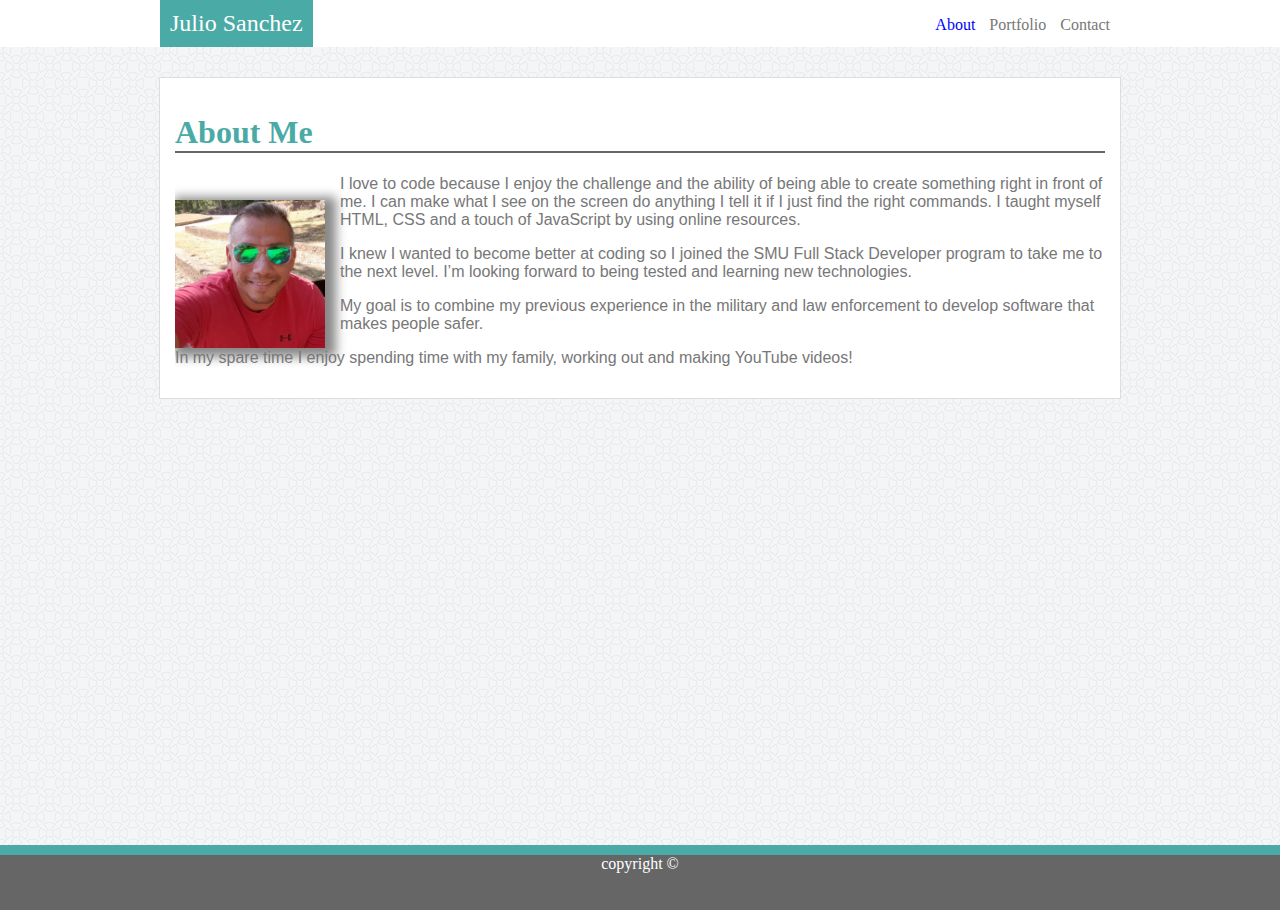
<file: index.html>
<!DOCTYPE html>
<!--[if lt IE 7]>      <html class="no-js lt-ie9 lt-ie8 lt-ie7"> <![endif]-->
<!--[if IE 7]>         <html class="no-js lt-ie9 lt-ie8"> <![endif]-->
<!--[if IE 8]>         <html class="no-js lt-ie9"> <![endif]-->
<!--[if gt IE 8]><!--> <html lang="en-US"> <!--<![endif]-->
<!--if you're using IE what is wrong with you?!!-->
    <head>
        <meta charset="utf-8">
        <meta http-equiv="X-UA-Compatible" content="IE=edge">
        <title>Julio | Full-Stack Developer</title>
        <meta name="description" content="practice portfolio">
        <meta name="viewport" content="width=device-width, initial-scale=1">
        <link rel="stylesheet" href="assets/css/style.css">
    </head>
    <body>
        <!--[if lt IE 7]>
            <p class="browsehappy">You are using an <strong>outdated</strong> browser. Please <a href="#">upgrade your browser</a> to improve your experience.</p>
        <![endif]-->
        <div class = "sticky">
            <header>
                <div id = "headerWrapper">
                    <div id = "mainLogo">Julio Sanchez</div>
                    <nav id = "menu">
                        <ul>
                            <li><a class = "current" href = "index.html">About</a></li>
                            <li><a href = "portfolio.html">Portfolio</a></li>
                            <li><a href = "contact.html">Contact</a></li>
                        </ul>
                    </nav>
                </div>
            </header>

            <!--START OF MAIN CONTENT-->
            <div id = "mainContentWrapper">
                <div id = "aboutMeWrapper">
                    <h1 class = "aboutMe">About Me</h1> 
                    <img id = "mainImage" src="assets/images/julioBBQ.jpg" alt="Photo of me">
                    <p>I love to code because I enjoy the challenge and the ability of being able to create something right in front of me. 
                         I can make what I see on the screen do anything I tell it if I just find the right commands.  
                         I taught myself HTML, CSS and a touch of JavaScript by using online resources.</p>

                        <p>I knew I wanted to become better at coding so I joined the SMU Full Stack Developer program to take me to the next level.  
                        I’m looking forward to being tested and learning new technologies.</p>
                            
                        <p>My goal is to combine my previous experience in the military and law enforcement to develop software that makes people safer.</p>
                        <p>In my spare time I enjoy spending time with my family, working out and making YouTube videos!</p>
                </div>      
            </div>
         </div> <!--END OF STICKY FOOTER-->

         <!--START OF FOOTER-->
        <div id = "outerFooter">
            <footer>
            copyright &copy;
            </footer>
        </div>
    </body>
</html>
</file>
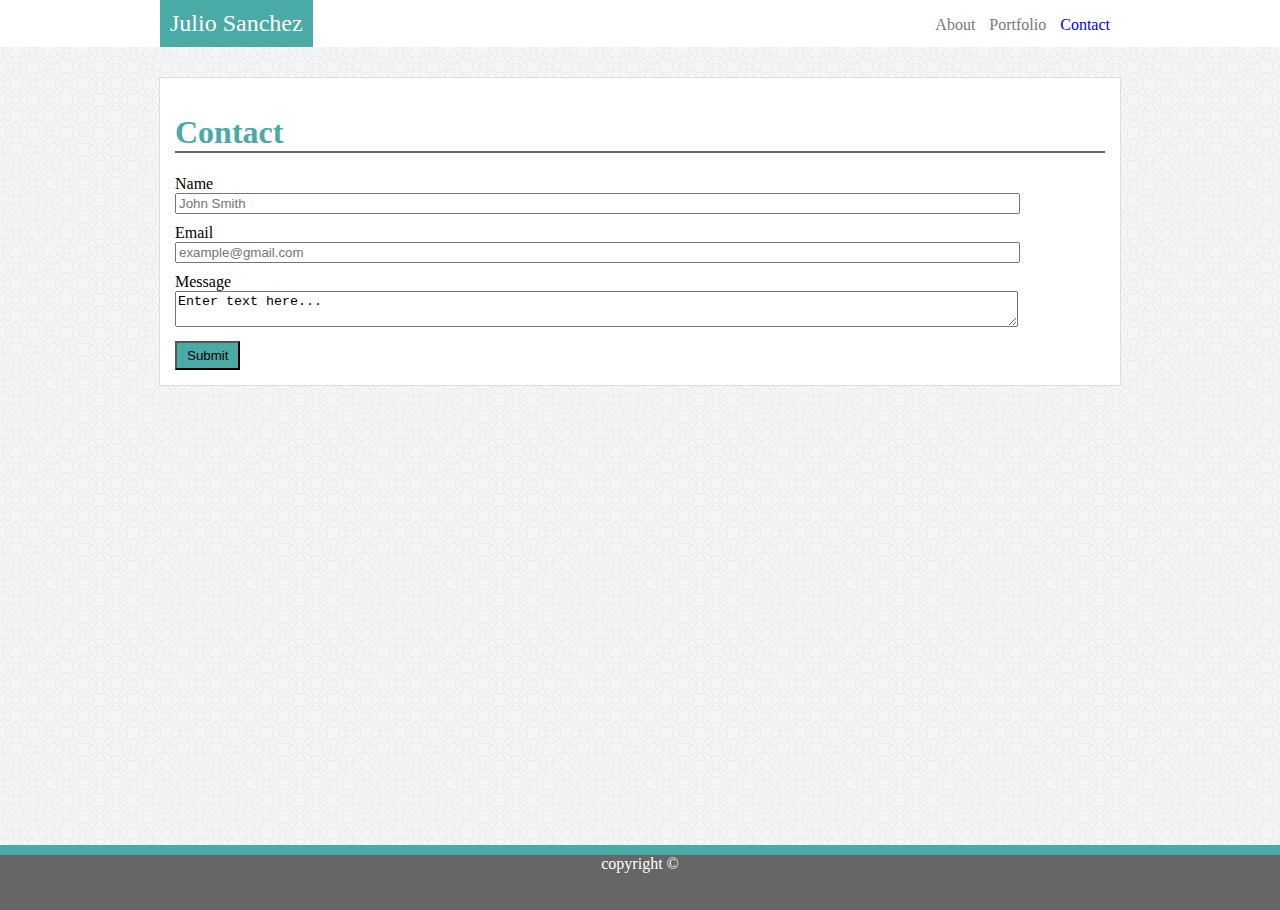
<file: contact.html>
<!DOCTYPE html>
<!--[if lt IE 7]>      <html class="no-js lt-ie9 lt-ie8 lt-ie7"> <![endif]-->
<!--[if IE 7]>         <html class="no-js lt-ie9 lt-ie8"> <![endif]-->
<!--[if IE 8]>         <html class="no-js lt-ie9"> <![endif]-->
<!--[if gt IE 8]><!--> <html lang="en-US"> <!--<![endif]-->
<!--if you're using IE what is wrong with you?!!-->
    <head>
        <meta charset="utf-8">
        <meta http-equiv="X-UA-Compatible" content="IE=edge">
        <title>Julio | Full-Stack Developer</title>
        <meta name="description" content="practice portfolio">
        <meta name="viewport" content="width=device-width, initial-scale=1">
        <link rel="stylesheet" href="assets/css/style.css">
    </head>
    <body>
        <!--[if lt IE 7]>
            <p class="browsehappy">You are using an <strong>outdated</strong> browser. Please <a href="#">upgrade your browser</a> to improve your experience.</p>
        <![endif]-->
        <div class = "sticky">
            <header>
                <div id = "headerWrapper">
                    <div id = "mainLogo">Julio Sanchez</div>
                    <nav id = "menu">
                        <ul>
                            <li><a href = "index.html">About</a></li>
                            <li><a href = "portfolio.html">Portfolio</a></li>
                            <li><a class = "current" href = "contact.html">Contact</a></li>
                        </ul>
                    </nav>
                </div>
            </header>
            <!--START OF MAIN CONTENT-->
            <div id = "mainContentWrapper">
                <div id = "aboutMeWrapper">
                    <h1 class = "aboutMe">Contact</h1> 
                    <form>
                        Name<br> 
                        <input id = "nameBlock" type="text" name="fullName" placeholder="John Smith"><br>

                        Email<br> 
                        <input id = "emailBlock" type="text" name="eMail"placeholder="example@gmail.com"><br>

                    </form>
                    Message<br>
                    <textarea id = "messageBlock" name="comment" form="usrform">Enter text here...</textarea><br>
                    <input id = "submitButton" type="submit" value="Submit">

                </div>      
            </div>
        </div> <!--END OF STICKY WRAPPER-->

        <div id = "outerFooter">
        <footer>
            copyright &copy;
         </footer>
        </div>
    </body>
</html>
</file>
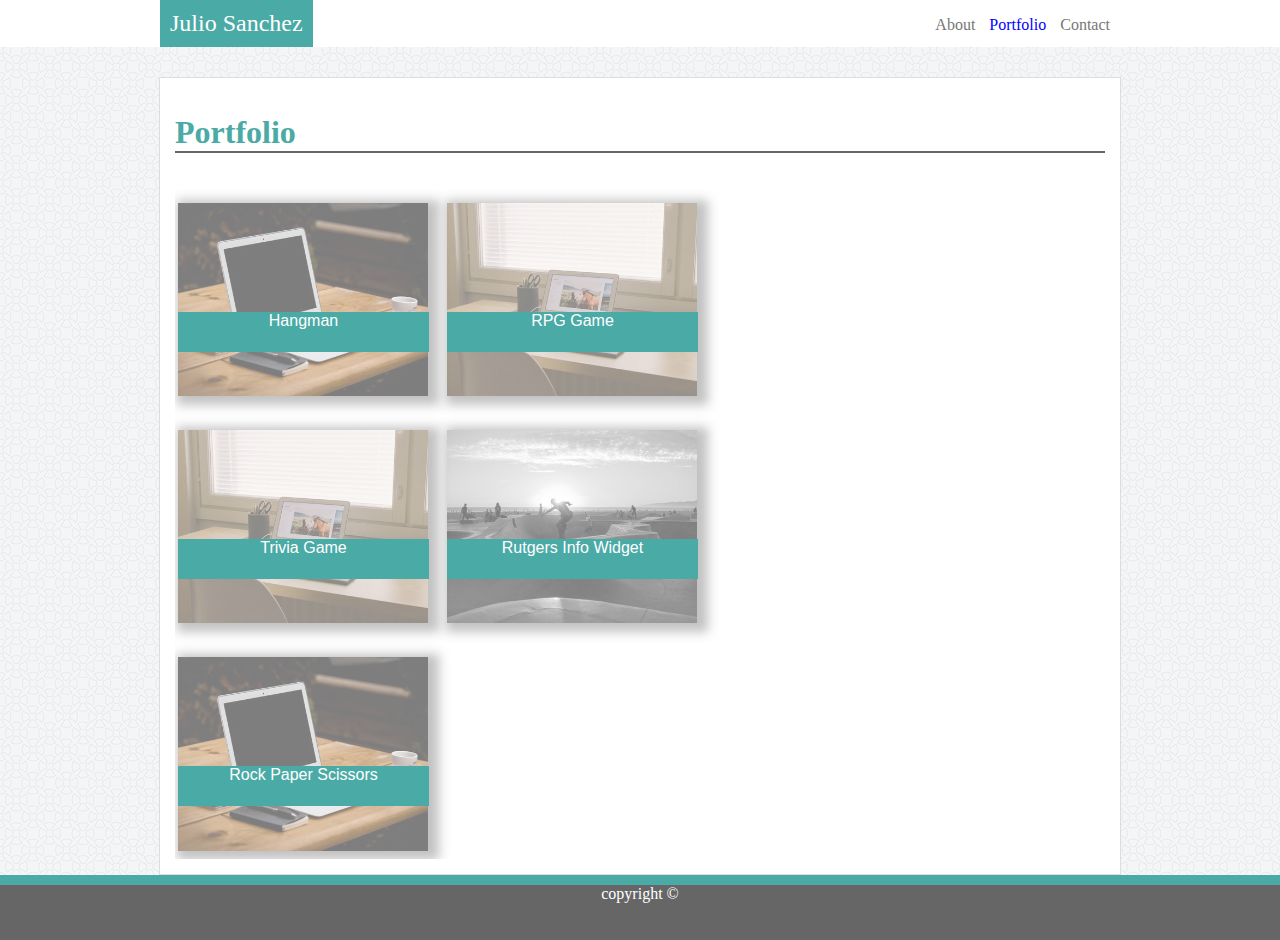
<file: portfolio.html>
<!DOCTYPE html>
<!--[if lt IE 7]>      <html class="no-js lt-ie9 lt-ie8 lt-ie7"> <![endif]-->
<!--[if IE 7]>         <html class="no-js lt-ie9 lt-ie8"> <![endif]-->
<!--[if IE 8]>         <html class="no-js lt-ie9"> <![endif]-->
<!--[if gt IE 8]><!--> <html lang="en-US"> <!--<![endif]-->
<!--if you're using IE what is wrong with you?!!-->
    <head>
        <meta charset="utf-8">
        <meta http-equiv="X-UA-Compatible" content="IE=edge">
        <title>Julio | Full-Stack Developer</title>
        <meta name="description" content="practice portfolio">
        <meta name="viewport" content="width=device-width, initial-scale=1">
        <link rel="stylesheet" href="assets/css/style.css">
    </head>
    <body>
        <!--[if lt IE 7]>
            <p class="browsehappy">You are using an <strong>outdated</strong> browser. Please <a href="#">upgrade your browser</a> to improve your experience.</p>
        <![endif]-->
        <div class = "sticky">
            <header>
                <div id = "headerWrapper">
                    <div id = "mainLogo">Julio Sanchez</div>
                    <nav id = "menu">
                        <ul>
                            <li><a href = "index.html">About</a></li>
                            <li><a class = "current" href = "portfolio.html">Portfolio</a></li>
                            <li><a href = "contact.html">Contact</a></li>
                        </ul>
                    </nav>
                </div>
            </header>
            <!--START OF MAIN CONTENT-->
            <div id = "mainContentWrapper">
                <div id = "aboutMeWrapper">
                    <h1 class = "aboutMe">Portfolio</h1>
                  <!--START OF TABLE FOR IMAGES-->  
                 <table class = "imageTable">
                     <tr>
                        <td id = "td1">
                            <img src="assets/images/laptopImg.jpeg" alt="portfoio">
                            <div class = "textBlock">Hangman</div>
                        </td>

                         <td id = "td2">
                             <img src="assets/images/laptop2Img.jpeg" alt="portfoio">
                             <div class = "textBlock">RPG Game</div>
                        </td>
                     </tr>

                     <tr>
                        <td id = "td3">
                            <img src="assets/images/laptop2Img.jpeg" alt="portfoio">
                            <div class = "textBlock">Trivia Game</div>
                        </td>

                            <td id = "td4">
                                <img src="assets/images/skateBoarderImg.jpeg" alt="portfoio">
                                <div class = "textBlock">Rutgers Info Widget</div>
                        </td>
                         </tr>

                         <tr>
                            <td id = "td5">
                                <img src="assets/images/laptopImg.jpeg" alt="portfoio">
                                <div class = "textBlock">Rock Paper Scissors</div>
                            </td>
                        </tr>
                 </table> 
                 <!--END OF TABLE FOR IMAGES-->  
                
                </div>
            </div>
        </div> <!--END OF STICKY FOOTER-->

        <div id = "outerFooter">
            <footer>
            copyright &copy;
            </footer>
        </div>
    </body>
</html>
</file>
<file: assets/css/style.css>
body{
    background-image: url("../images/circles-light.png");
    padding: 0;
    margin: 0;
}

h1,
h2,
h3{
    color: #4aaaa5;
    font-family: Georgia, Times, 'Times New Roman', serif;
}

p{
    font-family: Arial, 'Helvetica Neue', Helvetica, sans-serif;
    color: #777777;
}

.sticky{
    min-height: calc(100vh - 55px);
}

/* Header Section*/

#headerWrapper{
    width: 960px;
    margin: 0 auto;
}

header{
    background-color: #ffffff;
    margin-bottom: 30px;
    
}

#mainLogo{
    background-color: #4aaaa5;
    color: #fff;
    font-size: 1.5rem;
    display: inline-block;
    padding: 10px;
}

#menu{
    display: inline-block;
    float: right;
}

nav a.current{
    color: blue;
}

nav li{
    display: inline-block;
    margin-right: 10px;
}

nav a{
    text-decoration: none;
    color:#777;
}

nav a:hover{
    color: black;
}

nav a:active{
    color: gold;
}

/*Main Content Section*/

#mainImage{
    width: 150px;
}

#mainContentWrapper{
    width: 960px;
    background-color: #fff;
    border: 1px solid #ddd;
    margin: 0 auto;
}


.aboutMe{
    border-bottom: 2px solid #666666;
}

img{
    width: 250px;
    margin-right: 15px;
    box-shadow: 5px 3px 10px 6px #888888;
    float: left;
}

#aboutMeWrapper{
    margin: 15px 15px 15px;
    overflow: auto;
    position: relative;
}
/*-----FOOTER------*/

footer{
    background-color: #666666;
    color: #fff;
    height: 55px;
    text-align: center;
    clear: both;
}

#outerFooter{
    background-color: #4aaaa5;
    height: 55px;
    padding-top: 10px;
    text-align: center;
    clear: both;

}

/*-----CONTACT PAGE CSS------*/

#nameBlock,
#emailBlock,
#messageBlock{
    margin-bottom: 10px;
    width: 90%;
}

#submitButton{
    background-color: #4aaaa5;
    padding: 5px 10px;
}

/*-----PORTFOLIO PAGE CSS------*/

.imageTable{
    font-family: Arial, 'Helvetica Neue', Helvetica, sans-serif; 
}

.imageTable img{
    opacity: .5;
    margin-bottom: 5px;
}

img:hover{
    opacity: 1;
}

#td1,
#td2,
#td3,
#td4,
#td5{
    position: relative;
}

.textBlock{
    position: absolute;
    top: 60%;
    width: 94%;
    height: 40px;
    background-color: #4aaaa5;
    color: #fff;
    text-align: center;
}

h1 {
    animation-duration: 1s;
    animation-name: slidein;
  }
  
  @keyframes slidein {
    from {
      margin-left: 100%;
      width: 300%; 
    }
  
    to {
      margin-left: 0%;
      width: 100%;
    }
  }

  img {
    margin-top: 25px;
    font-size: 21px;
    text-align: center;
    animation: fadein 3s;
}

@keyframes fadein {
    from { opacity: 0; }
    to   { opacity: 1; }
}

/* MQ'S*/

@media screen and (max-width : 980px ) {
    #mainContentWrapper{
        width: 750px;
        float: left;
    }
}

@media screen and (max-width : 768px ) {
    #mainImage{
        width: 250px;
        margin-bottom: 15px;
    }
    #mainContentWrapper,
    #headerWrapper{
        width: 650px;
    }

    #menu{
        margin-right: 60px;
    }

    img{
        float: none;
        display: block;
        width: 295px;
    }
}

@media screen and (max-width : 640px ) {
    #menu{
        display: block;
        width: 100%;
        background-color: white;
        text-align: center;
        margin-right: 0;
    }

    header{
        position: static;
    }

    #mainImg{
        float: none;
        width: 350px;
        margin: 0 auto;
    }

    #mainContentWrapper{
        width: 560px;
    }

    #mainLogo{
    width: 100%;
    text-align: center;
    }

    #td1,
    #td2,
    #td3,
    #td4,
    #td5{
    display: block;
    margin-bottom: 15px;
    }


    #mainContentWrapper{
        width: 350px;
        margin-left: 150px;
        line-height: 1.5;
    }
}
</file>
